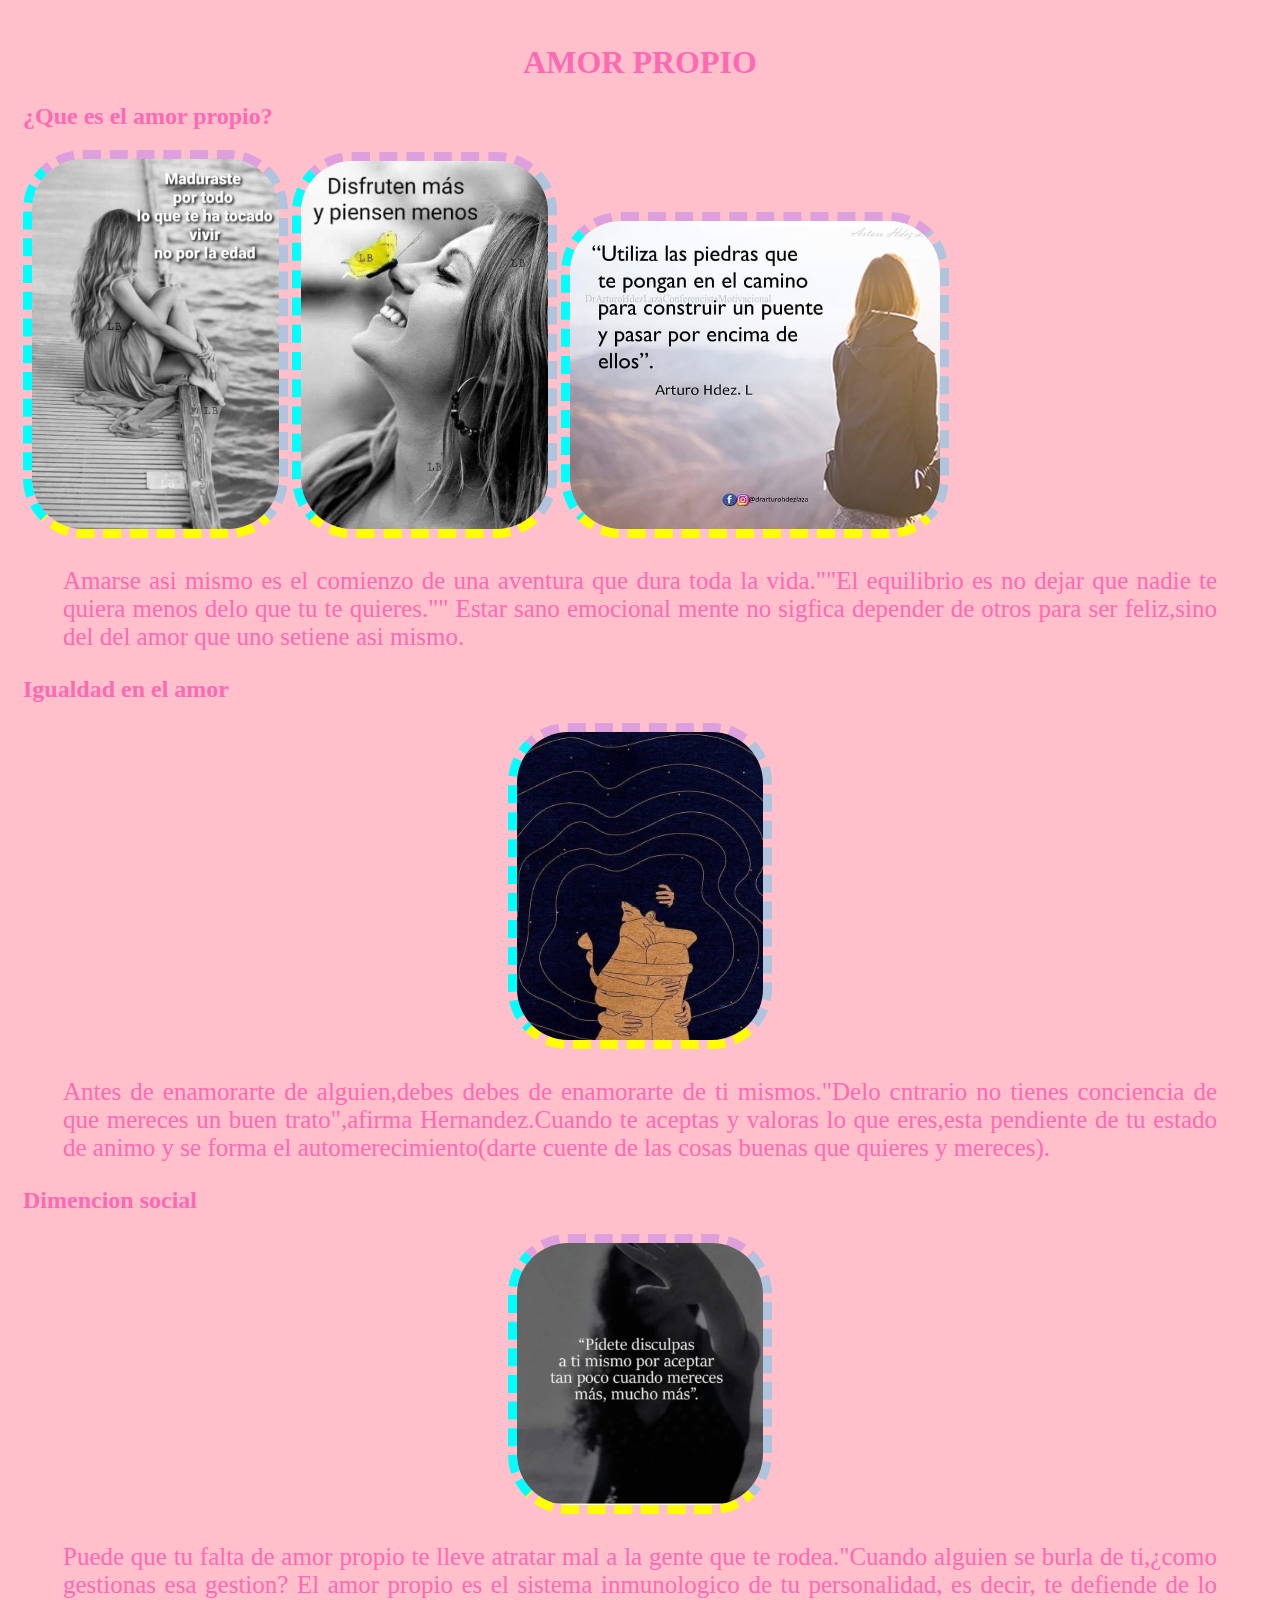
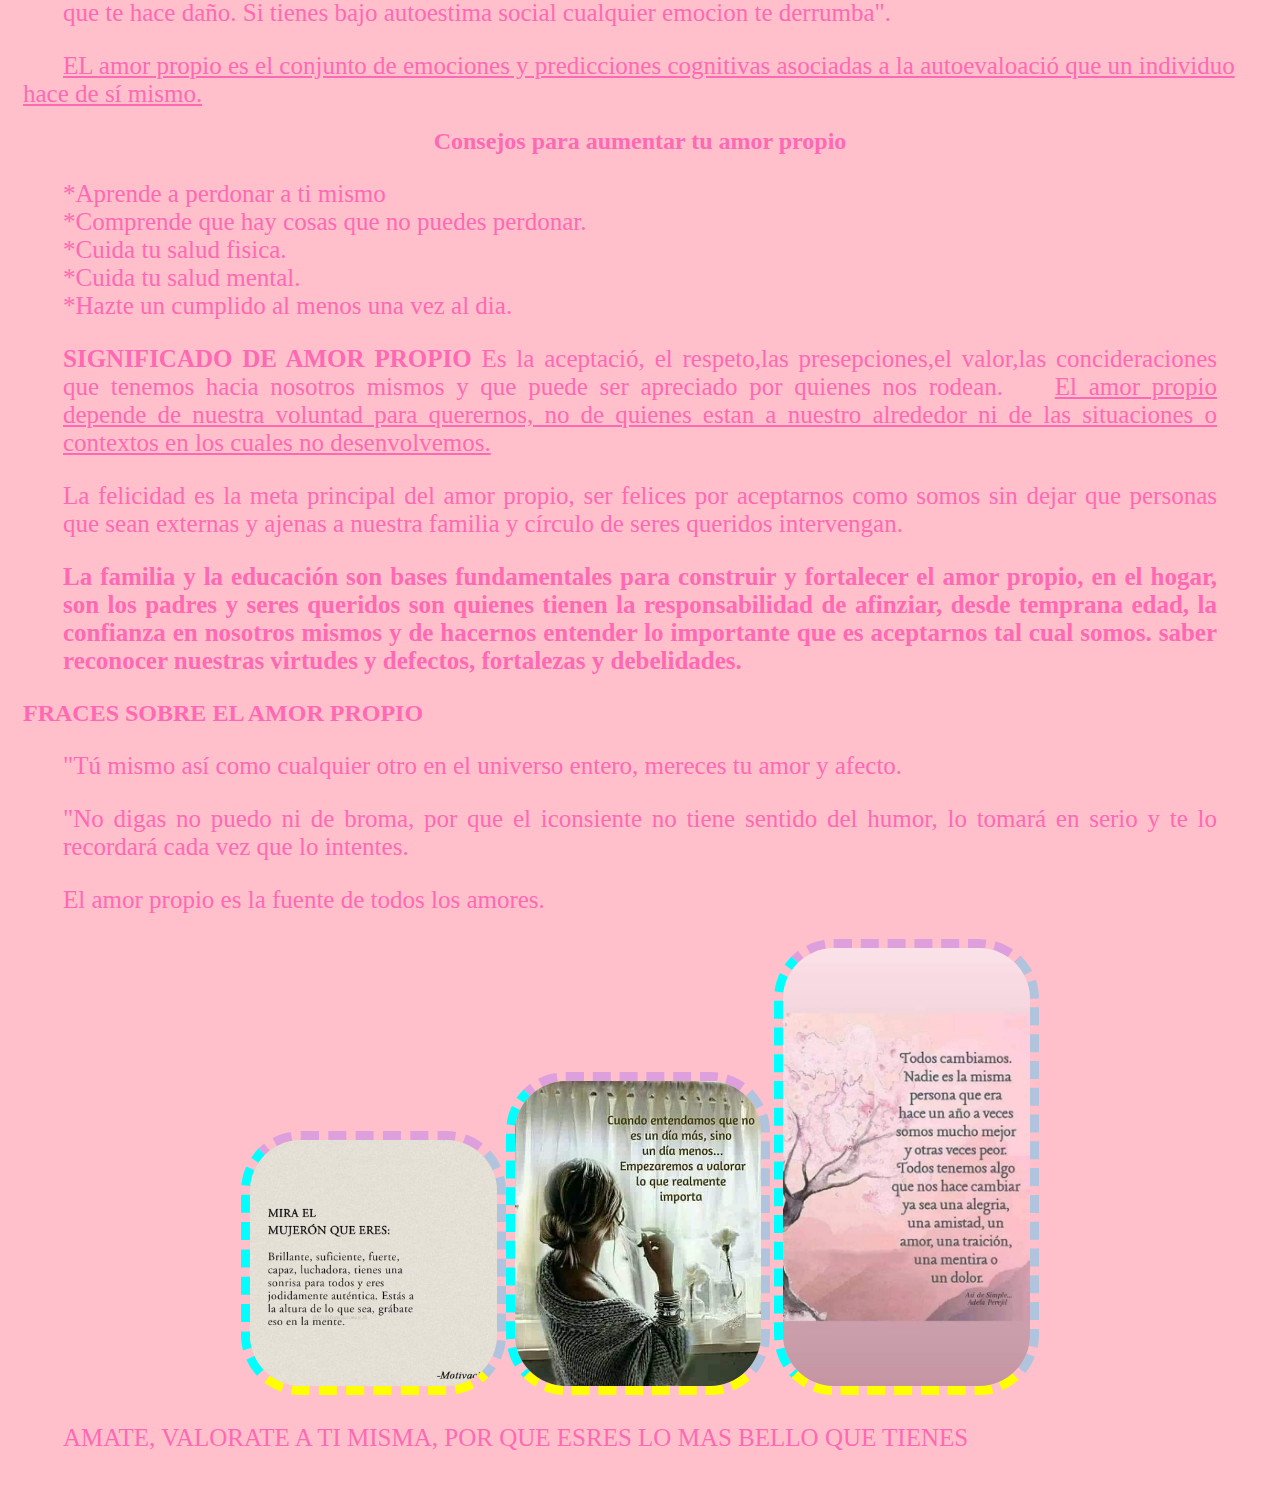
<file: index.html>
<!DOCTYPE html>
<html>
<head>
	<title>AMOR PROPIO</title>
<link rel="stylesheet" type="text/css" href="Dilcy.css">
</head>
<body>
<center><h1>AMOR PROPIO</h1></center>
<h2>¿Que es el amor propio? </h2>
<img src="foto1.jpeg" width="20%" height="60%"> <img src="foto5.jpeg" width="20%" height="50%"> <img src="foto2.jpeg" width="30%" height="60%">
<p>Amarse asi mismo es el comienzo de una aventura que dura toda la vida.""El equilibrio es no dejar que nadie te quiera menos delo que tu te quieres."" Estar sano emocional mente no sigfica depender de otros para ser feliz,sino del del amor que uno setiene asi mismo.</p>

<h2>Igualdad en el amor</h2>
<center><img src="foto4.jpeg" width="20%" height="50%"></center>
<p>Antes de enamorarte de alguien,debes debes de enamorarte de ti mismos."Delo cntrario no tienes conciencia de que mereces un buen trato",afirma Hernandez.Cuando te aceptas y valoras lo que eres,esta pendiente de tu estado de animo y se forma el automerecimiento(darte cuente de las cosas buenas  que quieres y mereces).</p>
<h2>Dimencion social</h2>
<center><img src="foto3.jpeg" width="20%" height="50%"></center>
<p>Puede que tu falta de amor propio te lleve atratar mal a la gente que te rodea."Cuando alguien se burla de ti,¿como gestionas esa gestion? El amor propio es el sistema inmunologico de tu personalidad, es decir, te defiende de lo que te hace daño. Si tienes bajo autoestima social cualquier emocion te derrumba".</p>
<u>EL amor propio es el conjunto de emociones y predicciones cognitivas asociadas a la autoevaloaci&oacute; que un individuo hace de s&iacute; mismo. </u>
<center><h2>Consejos para aumentar tu amor propio</h2></center>
<p>
*Aprende a perdonar a ti mismo<br>
*Comprende que hay cosas que no puedes perdonar.<br>
*Cuida tu salud fisica.<br>
*Cuida tu salud mental.<br>
*Hazte un cumplido al menos una vez al dia.<br>
</p>
<p><b>SIGNIFICADO DE AMOR PROPIO</b>
Es la aceptaci&oacute;, el respeto,las presepciones,el valor,las concideraciones que tenemos hacia nosotros mismos y que puede ser apreciado por quienes nos rodean.
<u>El amor propio depende de nuestra voluntad para querernos, no de quienes estan a nuestro alrededor ni de las situaciones o contextos en los cuales no desenvolvemos.</u></p>

<p>La felicidad es la meta principal del amor propio, ser felices por aceptarnos como somos sin dejar que personas que sean externas y ajenas a nuestra familia y c&iacute;rculo de seres queridos intervengan.</p>
<p><b>La familia y la educaci&oacute;n son bases fundamentales para construir y fortalecer el amor propio,
en el hogar, son los padres y seres queridos son quienes tienen la responsabilidad de afinziar, desde temprana edad, la confianza en nosotros mismos y de hacernos entender lo importante que es aceptarnos tal cual somos.
saber reconocer nuestras virtudes y defectos, fortalezas y debelidades.</b></p>
<h2><b>FRACES SOBRE EL AMOR PROPIO</b></h2>
<P>"T&uacute; mismo as&iacute; como cualquier otro en el universo entero, mereces tu amor y afecto.</P>
<p>"No digas no puedo ni de broma, por que el iconsiente no tiene sentido del humor, lo tomar&aacute; en serio y te lo recordar&aacute; cada vez que lo intentes. </p>
<p>El amor propio es la fuente de todos los amores.</p>
<center><img src="FOTO7.jpeg" width="20%" height="40%"><img src="FOTO6.jpeg" width="20%" height="40%"> <img src="FOTO8.jpeg" width="20%" height="40%"></center>
<p>AMATE, VALORATE A TI MISMA, POR QUE ESRES LO MAS BELLO QUE TIENES</p>
</body>
</html>
</file>
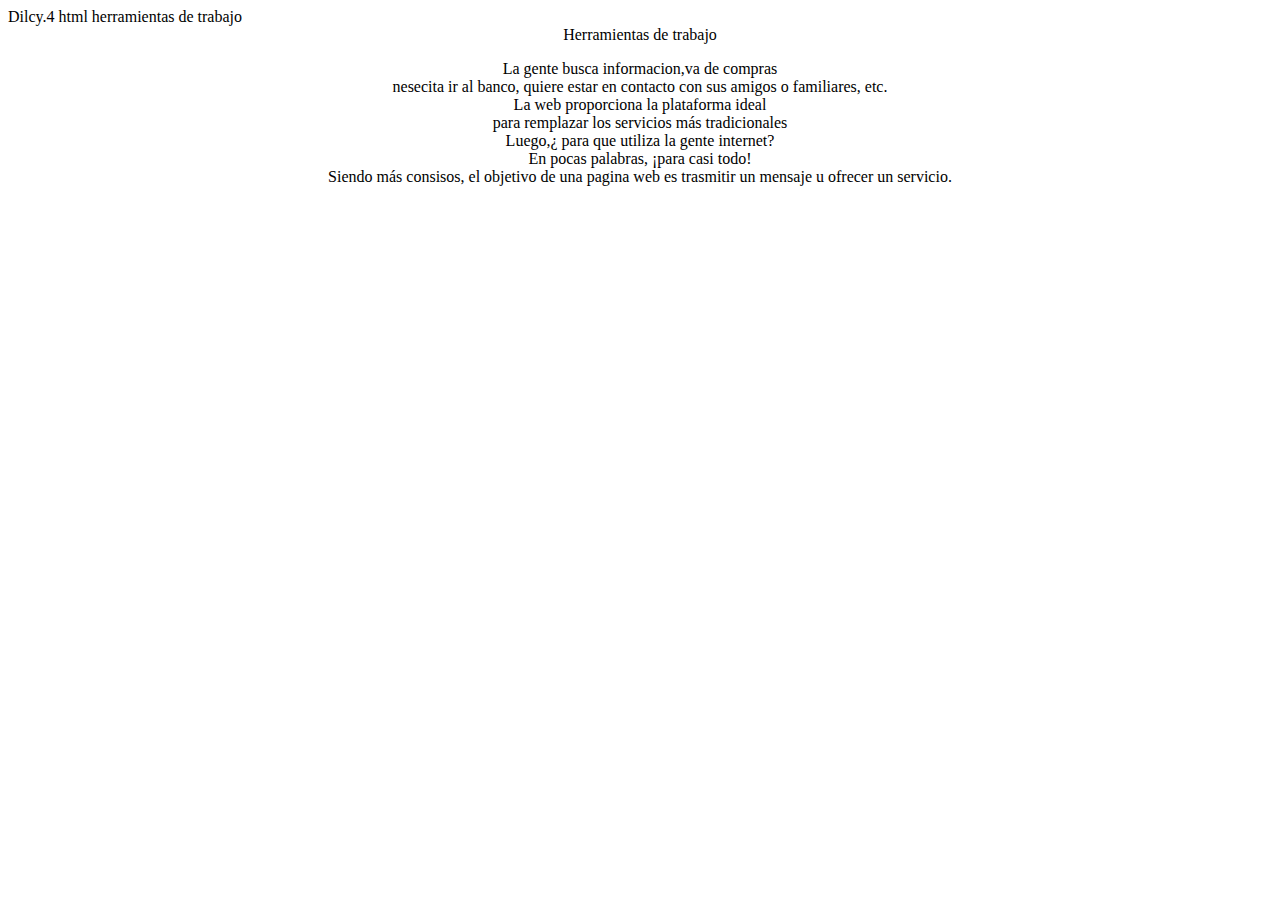
<file: ejercicio3.html>
Dilcy.4 html herramientas de trabajo
<html>
				
<head>
<title> Herramientas de trabajo</title>
</head>

<body>
<center>Herramientas de trabajo<br>
<p>
La gente busca informacion,va de compras<br>
nesecita ir al banco, quiere estar en contacto con sus amigos o familiares, etc.<br>
La web proporciona la plataforma ideal<br>
para remplazar los servicios más tradicionales<br>
Luego,¿ para que utiliza la gente internet? <br>
En pocas palabras, ¡para casi todo!<br>
Siendo más consisos, el objetivo de una pagina web  es trasmitir un mensaje u ofrecer un servicio.<br>
</p></center>

</body>

</html>
</file>
<file: Dilcy.css>
body{
border:8px solid;
margin-top: 15px;
margin-left: 15px;
margin-right: 15px;
border-color: #FFC0CB;
background: #FFC0CB;
color: #FF69B4;
}

p{
margin-left: 40px;
margin-right: 40px;
text-align: justify;
font-size: 25px; 
}

img{
border-style: dashed;
border-width: 9px;  
border-color: #DDA0DD #B0C4DE #FFFF00 #00FFFF ;
border-radius:60px;
}

u{
	font-size: 25px; 
	margin-left: 40px;
	margin-right: 40px;
	text-align: justify;
}
</file>
